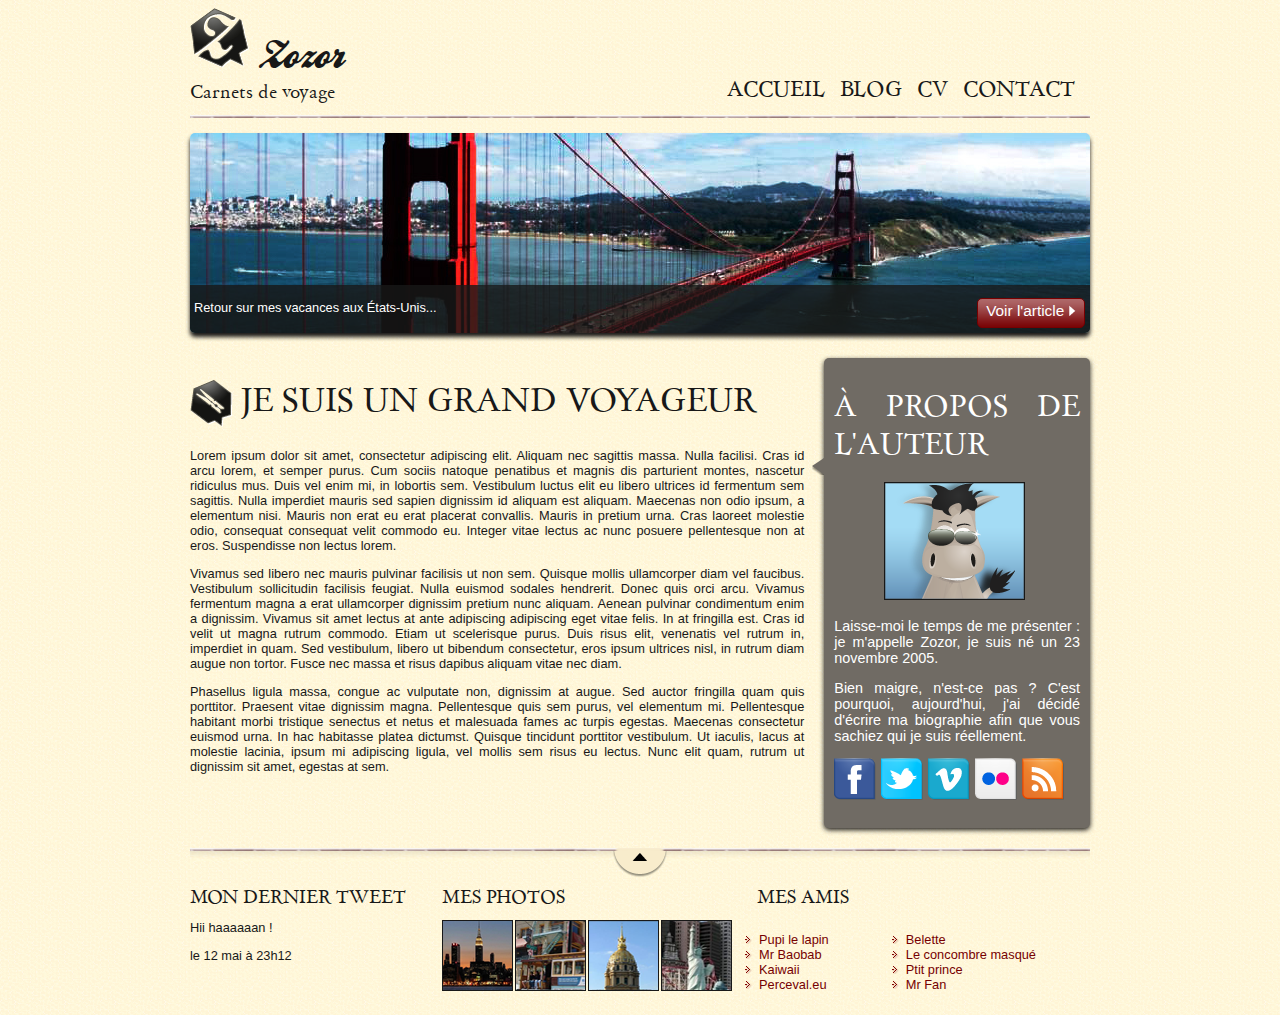
<file: site_zozor/index.html>
<!DOCTYPE html>
<html>
    <head>
        <meta charset="utf-8" />
        <link rel="stylesheet" href="style.css" />
        <title>Zozor - Carnets de voyage</title>
    </head>
    
    <body>
        <div id="bloc_page">
            <header>
                <div id="titre_principal">
                    <div id="logo">
                        <img src="images/zozor_logo.png" alt="Logo de Zozor" />
                        <h1>Zozor</h1>    
                    </div>
                    <h2>Carnets de voyage</h2>
                </div>
                
                <nav>
                    <ul>
                        <li><a href="#">Accueil</a></li>
                        <li><a href="#">Blog</a></li>
                        <li><a href="#">CV</a></li>
                        <li><a href="#">Contact</a></li>
                    </ul>
                </nav>
            </header>
            
            <div id="banniere_image">
                <div id="banniere_description">
                    Retour sur mes vacances aux États-Unis...
                    <a href="#" class="bouton_rouge">Voir l'article <img src="images/flecheblanchedroite.png" alt="" /></a>
                </div>
            </div>
            
            <section>
                <article>
                    <h1><img src="images/ico_epingle.png" alt="Catégorie voyage" class="ico_categorie" />Je suis un grand voyageur</h1>
                    <p>Lorem ipsum dolor sit amet, consectetur adipiscing elit. Aliquam nec sagittis massa. Nulla facilisi. Cras id arcu lorem, et semper purus. Cum sociis natoque penatibus et magnis dis parturient montes, nascetur ridiculus mus. Duis vel enim mi, in lobortis sem. Vestibulum luctus elit eu libero ultrices id fermentum sem sagittis. Nulla imperdiet mauris sed sapien dignissim id aliquam est aliquam. Maecenas non odio ipsum, a elementum nisi. Mauris non erat eu erat placerat convallis. Mauris in pretium urna. Cras laoreet molestie odio, consequat consequat velit commodo eu. Integer vitae lectus ac nunc posuere pellentesque non at eros. Suspendisse non lectus lorem.</p>
                    <p>Vivamus sed libero nec mauris pulvinar facilisis ut non sem. Quisque mollis ullamcorper diam vel faucibus. Vestibulum sollicitudin facilisis feugiat. Nulla euismod sodales hendrerit. Donec quis orci arcu. Vivamus fermentum magna a erat ullamcorper dignissim pretium nunc aliquam. Aenean pulvinar condimentum enim a dignissim. Vivamus sit amet lectus at ante adipiscing adipiscing eget vitae felis. In at fringilla est. Cras id velit ut magna rutrum commodo. Etiam ut scelerisque purus. Duis risus elit, venenatis vel rutrum in, imperdiet in quam. Sed vestibulum, libero ut bibendum consectetur, eros ipsum ultrices nisl, in rutrum diam augue non tortor. Fusce nec massa et risus dapibus aliquam vitae nec diam.</p>
                    <p>Phasellus ligula massa, congue ac vulputate non, dignissim at augue. Sed auctor fringilla quam quis porttitor. Praesent vitae dignissim magna. Pellentesque quis sem purus, vel elementum mi. Pellentesque habitant morbi tristique senectus et netus et malesuada fames ac turpis egestas. Maecenas consectetur euismod urna. In hac habitasse platea dictumst. Quisque tincidunt porttitor vestibulum. Ut iaculis, lacus at molestie lacinia, ipsum mi adipiscing ligula, vel mollis sem risus eu lectus. Nunc elit quam, rutrum ut dignissim sit amet, egestas at sem.</p>
                </article>
                <aside>
                    <h1>À propos de l'auteur</h1>
                    <img src="images/bulle.png" alt="" id="fleche_bulle" />
                    <p id="photo_zozor"><img src="images/zozor_classe.png" alt="Photo de Zozor" /></p>
                    <p>Laisse-moi le temps de me présenter&nbsp;: je m'appelle Zozor, je suis né un 23 novembre 2005.</p>
                    <p>Bien maigre, n'est-ce pas ? C'est pourquoi, aujourd'hui, j'ai décidé d'écrire ma biographie afin que vous sachiez qui je suis réellement.</p>
                    <p><img src="images/facebook.png" alt="Facebook" /><img src="images/twitter.png" alt="Twitter" /><img src="images/vimeo.png" alt="Vimeo" /><img src="images/flickr.png" alt="Flickr" /><img src="images/rss.png" alt="RSS" /></p>
                </aside>
            </section>
            
            <footer>
                <div id="tweet">
                    <h1>Mon dernier tweet</h1>
                    <p>Hii haaaaaan !</p>
                    <p>le 12 mai à 23h12</p>
                </div>
                <div id="mes_photos">
                    <h1>Mes photos</h1>
                    <p><img src="images/photo1.jpg" alt="Photographie" /><img src="images/photo2.jpg" alt="Photographie" /><img src="images/photo3.jpg" alt="Photographie" /><img src="images/photo4.jpg" alt="Photographie" /></p>
                </div>
                <div id="mes_amis">
                    <h1>Mes amis</h1>
                    <div id="listes_amis">
                        <ul>
                            <li><a href="#">Pupi le lapin</a></li>
                            <li><a href="#">Mr Baobab</a></li>
                            <li><a href="#">Kaiwaii</a></li>
                            <li><a href="#">Perceval.eu</a></li>
                        </ul>
                        <ul>
                            <li><a href="#">Belette</a></li>
                            <li><a href="#">Le concombre masqué</a></li>
                            <li><a href="#">Ptit prince</a></li>
                            <li><a href="#">Mr Fan</a></li>
                        </ul>
                    </div>
                </div>
            </footer>
        </div>
    </body>
</html>
</file>
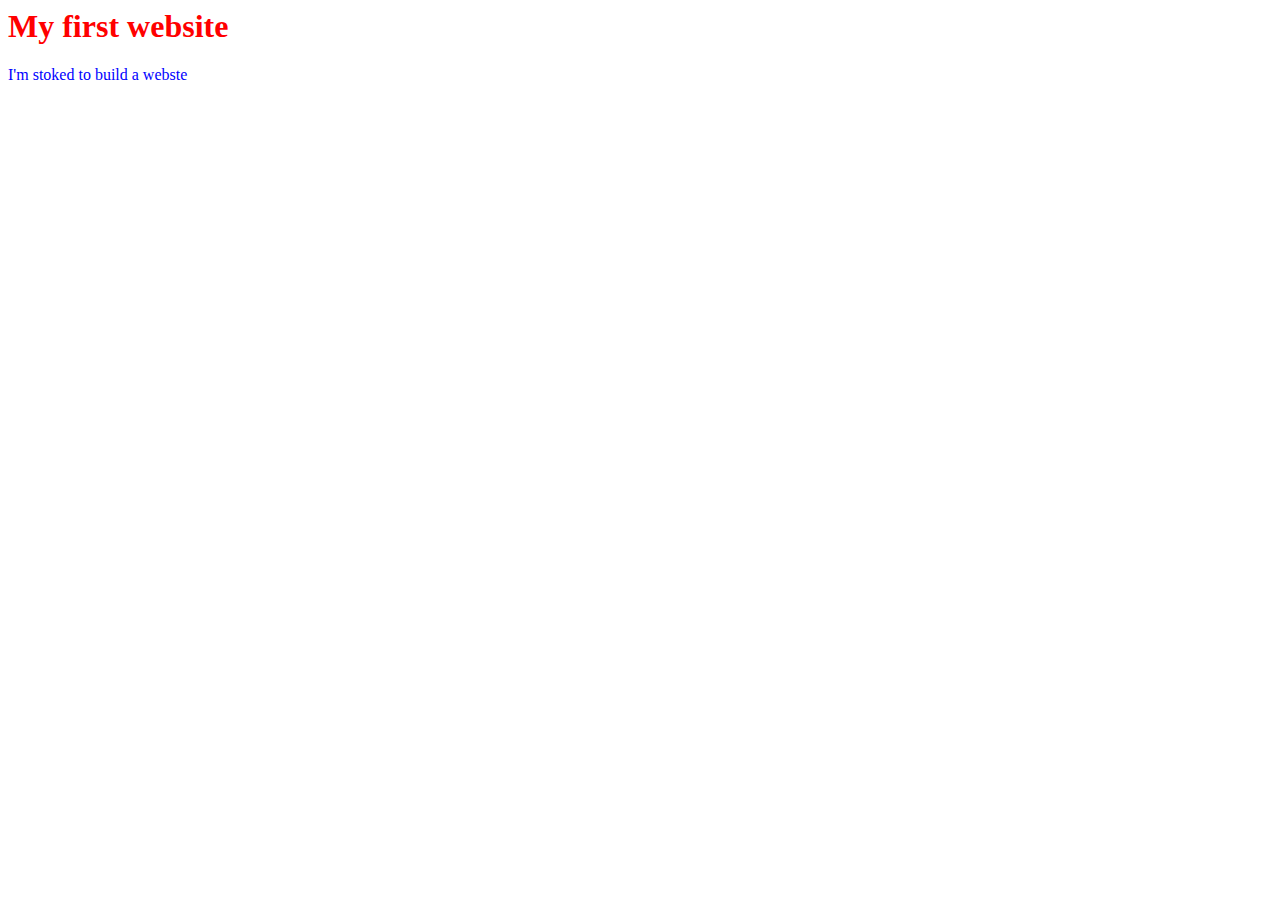
<file: first_test/first.html>
<html lang"en">
<head>
<title>My first website</title>
<link rel= "stylesheet" href="style.css" />
</head>

<body>

<h1>My first website</h1>
<p>I'm stoked to build a webste</p>
</body>


</html>
</file>
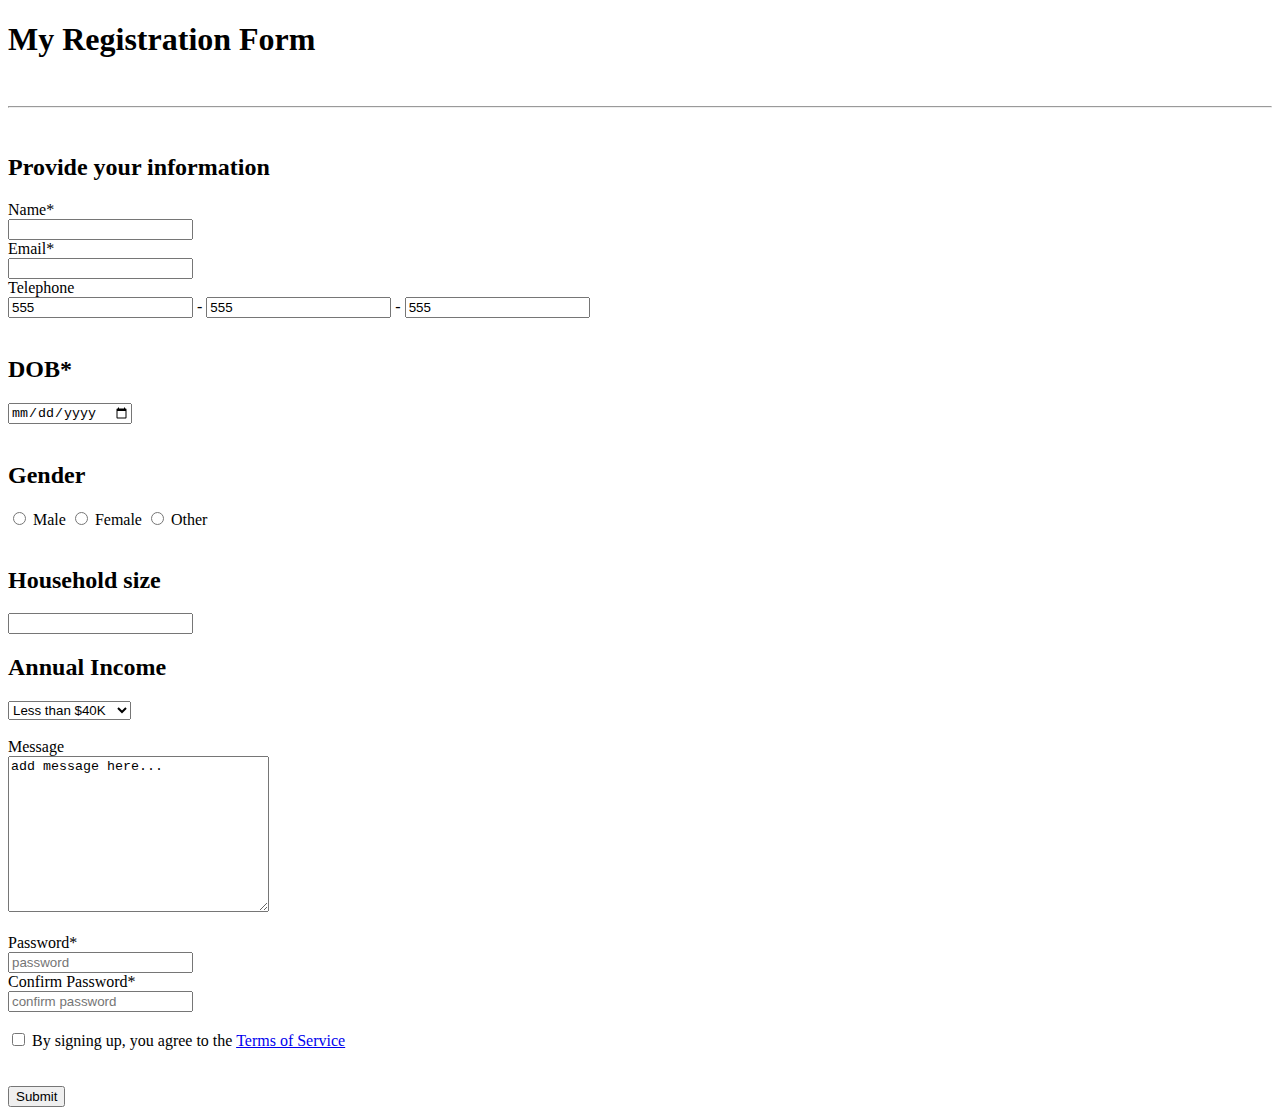
<file: my_form/form.html>
<!DOCTYPE html>

<html>
    <head>
        <meta charset="utf-8">
        <meta http-equiv="X-UA-Compatible" content="IE=edge">
        <title></title>
        <meta name="description" content="">
        <meta name="viewport" content="width=device-width, initial-scale=1">
        
    </head>
    <body>
        <header><h1>My Registration Form</h1></header><br>
        <hr><br>
        <h2>Provide your information</h2>
        <form action="/action_page.php">
            <label for="Name">Name*</label><br>
            <input required type="text" id="Name" name="Name" required><br>
            <label for="Email">Email*</label><br>
            <input  required type="email" name="Email" id="Email"><br>
            <label for="Tel">Telephone</label><br>
            <input 
                type="number" 
                name="Tel" 
                id="Tel1" 
                maxlength="3" 
                value="555" 
                size="10" 
                max="999"
            >
            <span>-</span>
            <input 
                type="number" 
                name="Tel" 
                id="Tel2" 
                maxlength="3" 
                value="555" 
                size="10" 
                max="999"
            > <span>-</span>
            <input 
                type="number" 
                name="Tel" 
                id="Tel3" 
                maxlength="3" 
                value="555" 
                size="10" 
                max="999"
            ><br><br>
            <h2><label for="DOB">DOB*</label><br></h2>
            <input required type="date" id="DOB" name="DOB">
            <br><br>
            <h2>Gender</h2>
            <input type="radio" id="male" name="gender">
            <label for="male">Male</label>
            <input type="radio" id="female" name="gender">
            <label for="female">Female</label>
            <input type="radio" id="other" name="gender">
            <label for="other">Other</label>
            <br><br>
            <h2>Household size</h2>
            <input type="number" name="household" id="household" size="5" >

            <h2><label for="income">Annual Income</label></h2>
            <select name="income" id="income">
                <option value="40">Less than $40K</option>
                <option value="60">Less than $60K</option>
                <option value="100">Less than $100K</option>
            </select><br><br>
            <label for="message">Message</label><br>
            <textarea name="message" id="message" cols="30" rows="10">add message here...</textarea>
            <br><br>
            <label for="password">Password*</label><br>
            <input required type="password" name="password" id="password" placeholder="password"><br>
            <label for="cpassword">Confirm Password*</label><br>
            <input required type="password" name="cpassword" id="cpassword" placeholder="confirm password"><br><br>

            <input type="checkbox" name="signingup" id="signingup">
            <label for="signinup"> By signing up, you agree to the <span><a href="url">Terms of Service</a></span></label>


            <br><br><br>
            <input type="submit">

            
        </form>

        
    </body>
</html>
</file>
<file: site_zozor/style.css>
/* Définition des polices personnalisées */

@font-face
{
    font-family: 'BallparkWeiner';
    src: url('polices/ballpark.eot');
    src: url('polices/ballpark.eot?#iefix') format('embedded-opentype'),
         url('polices/ballpark.woff') format('woff'),
         url('polices/ballpark.ttf') format('truetype'),
         url('polices/ballpark.svg#BallparkWeiner') format('svg');
    font-weight: normal;
    font-style: normal;
}

@font-face
{
    font-family: 'Dayrom';
    src: url('polices/dayrom.eot');
    src: url('polices/dayrom.eot?#iefix') format('embedded-opentype'),
         url('polices/dayrom.woff') format('woff'),
         url('polices/dayrom.ttf') format('truetype'),
         url('polices/dayrom.svg#Dayrom') format('svg');
    font-weight: normal;
    font-style: normal;
}

/* Eléments principaux de la page */

body
{
    background: url('images/fond_jaune.png');
    font-family: 'Trebuchet MS', Arial, sans-serif;
    color: #181818;
}

#bloc_page
{
    width: 900px;
    margin: auto;
}

section h1, footer h1, nav a
{
    font-family: Dayrom, serif;
    font-weight: normal;
    text-transform: uppercase;
}

/* Header */

header
{
    background: url('images/separateur.png') repeat-x bottom;
    display: flex;
    justify-content: space-between;
    align-items: flex-end;
}

#titre_principal
{
    display: flex;
    flex-direction: column;
}

#logo
{
    display: flex;
    flex-direction: row;
    align-items: baseline;
}

#logo img
{
    width: 59px;
    height: 60px;
}

header h1
{
    font-family: 'BallparkWeiner', serif;
    font-size: 2.5em;
    font-weight: normal;
    margin: 0 0 0 10px;
}

header h2
{
    font-family: Dayrom, serif;
    font-size: 1.1em;
    margin-top: 0px;
    font-weight: normal;
}

/* Navigation */

nav ul
{
    list-style-type: none;
    display: flex;
}

nav li
{
    margin-right: 15px;
}

nav a
{
    font-size: 1.3em;
    color: #181818;
    padding-bottom: 3px;
    text-decoration: none;
}

nav a:hover
{
    color: #760001;
    border-bottom: 3px solid #760001;
}

/* Bannière */

#banniere_image
{
    margin-top: 15px;
    height: 200px;
    border-radius: 5px;
    background: url('images/sanfrancisco.jpg') no-repeat;
    position: relative;
    box-shadow: 0px 4px 4px #1c1a19;
    margin-bottom: 25px;
}

#banniere_description
{
    position: absolute;
    bottom: 0;
    border-radius: 0px 0px 5px 5px;
    width: 99.5%;
    height: 33px;
    padding-top: 15px;
    padding-left: 4px;
    background-color: rgba(24,24,24,0.8);
    color: white;
    font-size: 0.8em;
    
}

.bouton_rouge
{
    height: 25px;
    position: absolute;
    right: 5px;
    bottom: 5px;
    background: url('images/fond_degraderouge.png') repeat-x;
    border: 1px solid #760001;
    border-radius: 5px;
    font-size: 1.2em;
    text-align: center;
    padding: 3px 8px 0px 8px;
    color: white;
    text-decoration: none;
}

.bouton_rouge img
{
    border: 0;
}

/* Corps */

section
{
    display: flex;
    margin-bottom: 20px;
}

article, aside
{
    text-align: justify;
}

article
{
    margin-right: 20px;
    flex: 3;
}

.ico_categorie
{
    vertical-align: middle;
    margin-right: 8px;
}

article p
{
    font-size: 0.8em;
}

aside
{
    flex: 1.2;
    position: relative;
    background-color: #706b64;
    box-shadow: 0px 2px 5px #1c1a19;
    border-radius: 5px;
    padding: 10px;
    color: white;
    font-size: 0.9em;
}

#fleche_bulle
{
    position: absolute;
    top: 100px;
    left: -12px;
}

#photo_zozor
{
    text-align: center;
}

#photo_zozor img
{
    border: 1px solid #181818;
}

aside img
{
    margin-right: 5px;
}

/* Footer */

footer
{
    display: flex;
    background:  url('images/ico_top.png') no-repeat top center, url('images/separateur.png') repeat-x top, url('images/ombre.png') repeat-x top;
    padding-top: 25px;
}

footer p, footer ul
{
    font-size: 0.8em;
}

footer h1
{
    font-size: 1.1em;
}


#tweet
{
    width: 28%;
}

#mes_photos
{
    width: 35%;
}

#mes_amis
{
    width: 31%;
}

#mes_photos img
{
    border: 1px solid #181818;
    margin-right: 2px;
}

#listes_amis
{
    display: flex;
    justify-content: space-between;
    margin-top: 0;
}

#mes_amis ul
{
    list-style-image: url('images/ico_liensexterne.png');
    padding-left: 2px;
}

#mes_amis a
{
    text-decoration: none;
    color: #760001;
}
</file>
<file: first_test/style.css>
h1{
 color: red;
}
p{
color: blue;
}
</file>
